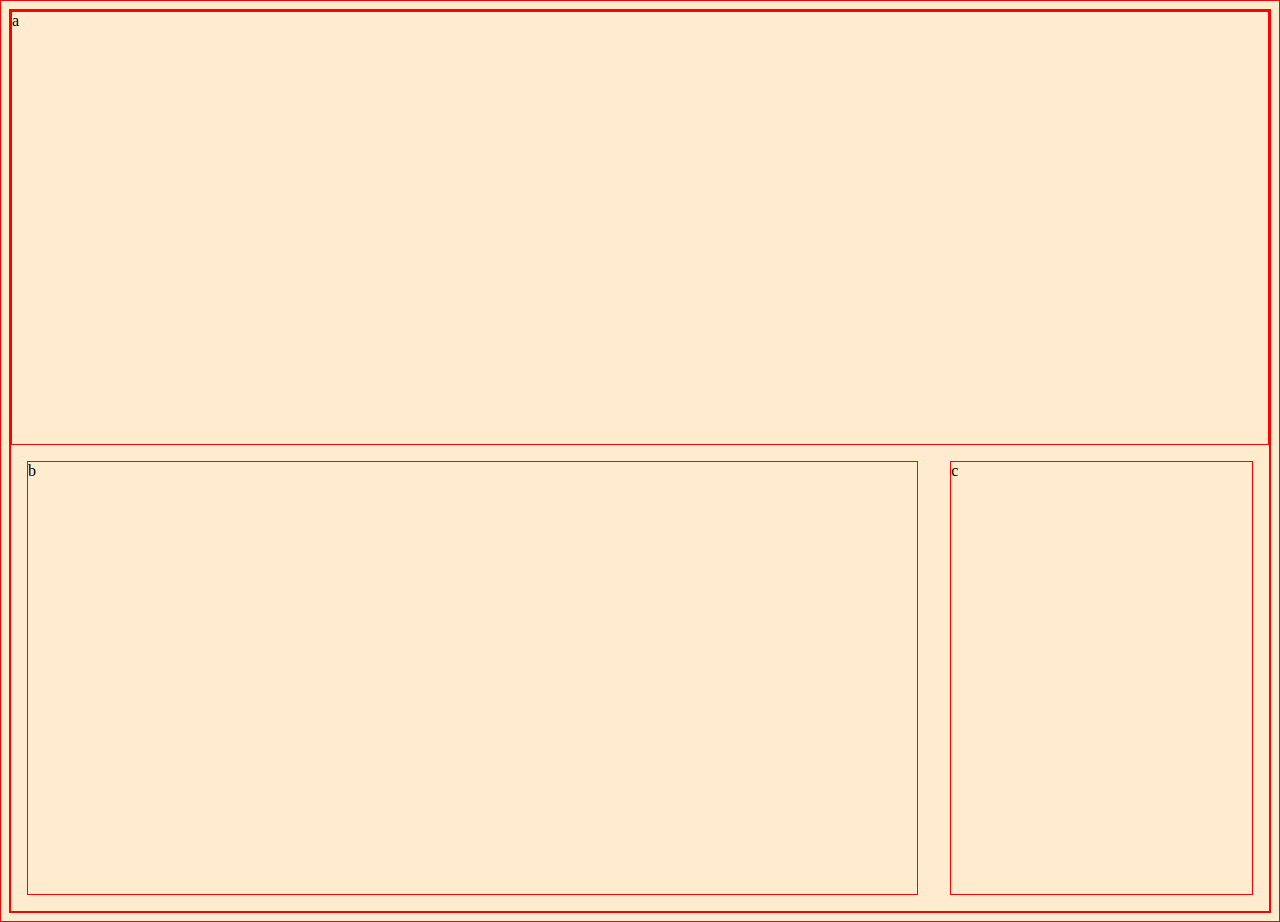
<file: medial-queries1/index.html>
<!DOCTYPE html>
<html lang="en" dir="ltr">
  <head>
    <meta charset="utf-8">
    <title>Media Queries 1</title>
    <link rel="stylesheet" href="main.css">
  </head>
  <body>
    <div class="container">
      <header class="a">a</header>
      <main class="b">b</main>
      <footer class="c">c</div>
    </div>
  </body>
</html>
</file>
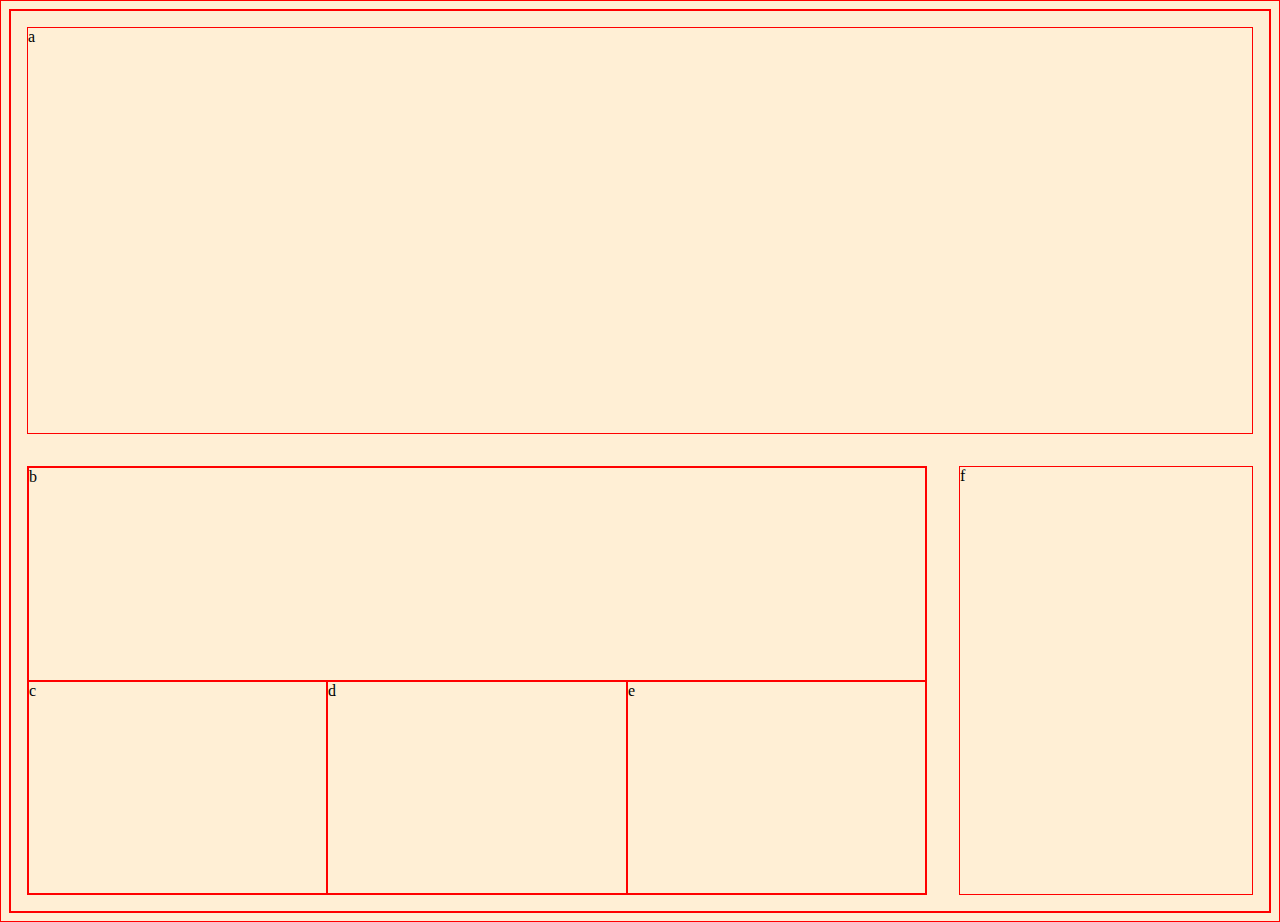
<file: medial-queries2/index.html>
<!DOCTYPE html>
<html lang="en" dir="ltr">
  <head>
    <meta charset="utf-8">
    <title>Media Queries 2</title>
    <link rel="stylesheet" href="main.css">
  </head>
  <body>
    <div class="container">
      <header class="a">a</header>
        <main class="b">
        <div class="bb">b</div>
        <div class="c">c</div>
        <div class="d">d</div>
        <div class="e">e</div>
        </main>
      <footer class="f">f</div>
    </div>
  </body>
</html>
</file>
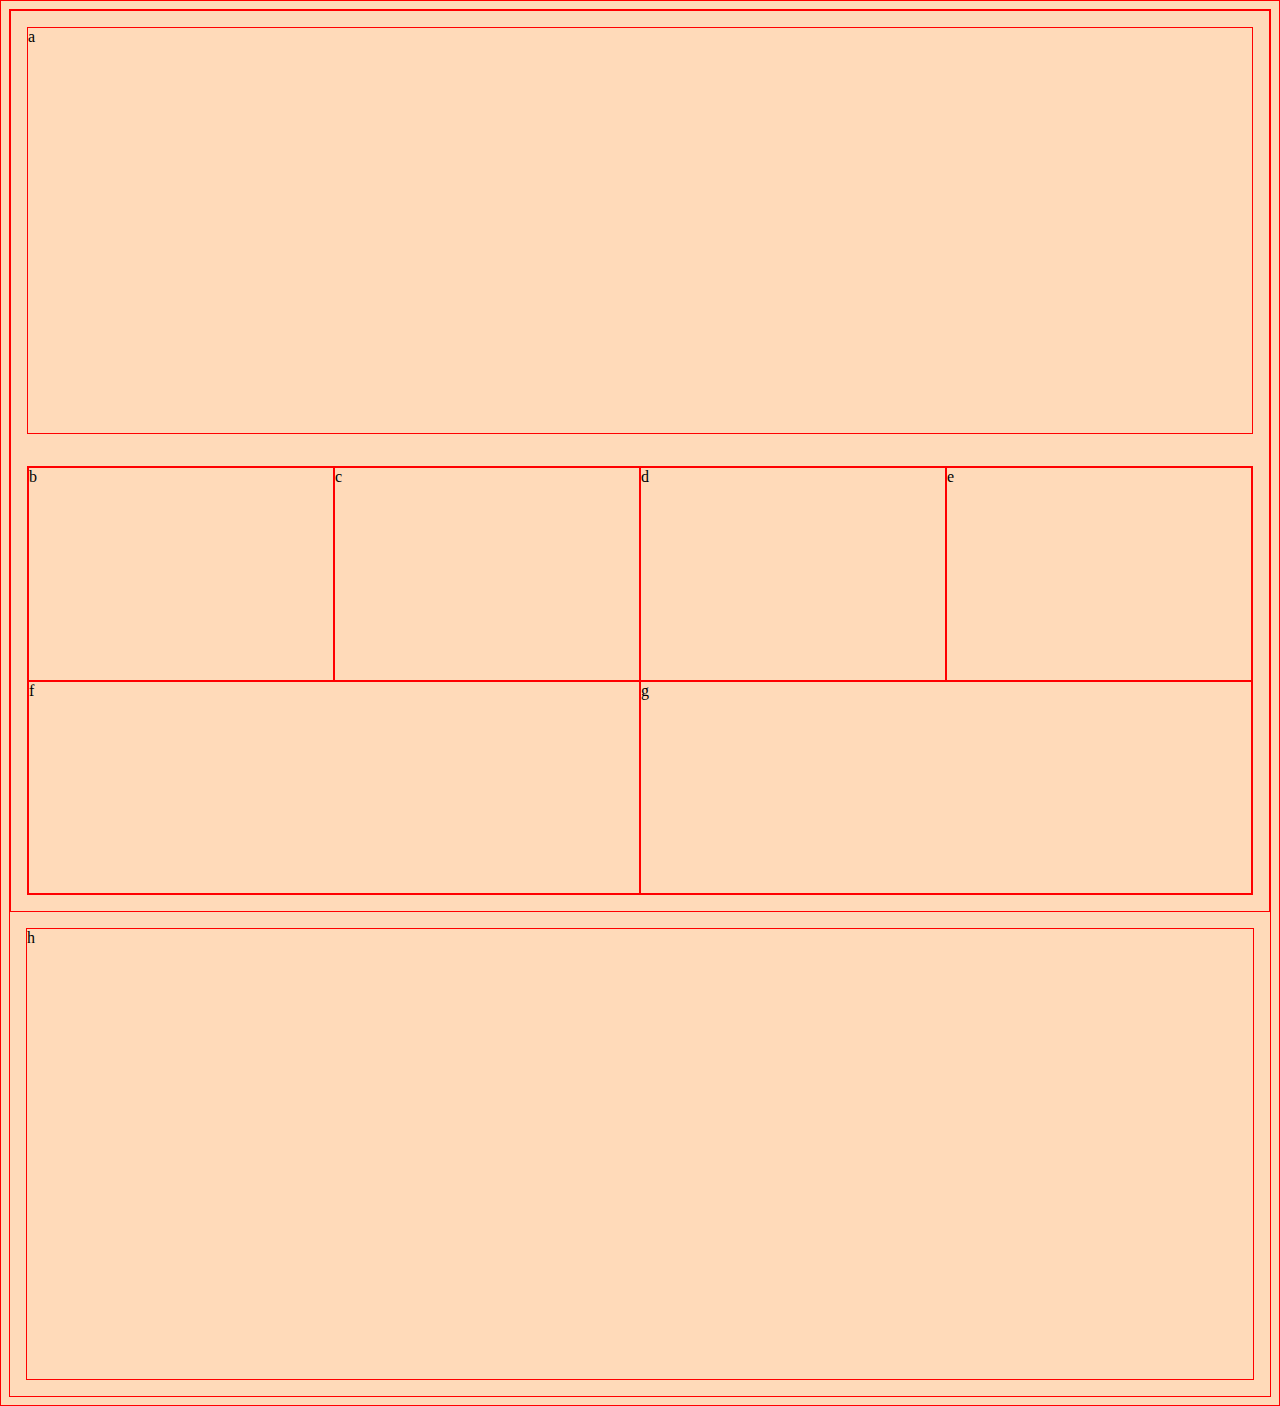
<file: medial-queries3/index.html>
<!DOCTYPE html>
<html lang="en" dir="ltr">
  <head>
    <meta charset="utf-8">
    <title>Media Queries 3</title>
    <link rel="stylesheet" href="main.css">
  </head>
  <body>
    <div class="container">
      <header class="a">a</header>
      <main class="b">
      <div class="bb">b</div>
      <div class="c">c</div>
      <div class="d">d</div>
      <div class="e">e</div>
      <div class="f">f</div>
      <div class="g">g</div>
    </main>
      </div>
      <footer class="h">h</footer>
    </div>
  </body>
</html>
</file>
<file: medial-queries1/main.css>
body {
  background: blanchedalmond;
}

* {border: 1px solid red;}

.container { 
  display: flex;
  min-height: 100vh;
  flex-direction: column;
  justify-content: space-between;
}

header { 
  flex-grow: 1;
}

footer { 
  flex-grow: 1;
}

main { 
  flex-grow: 3;
  display: flex;
  flex-wrap: wrap;
}


@media ( min-width: 600px) {
.container{ 
  flex-direction: row;
  flex-wrap: wrap;
  
}
.a { width: 100%
}
.b{ margin: 1em;}

.c { margin: 1em;}

}
</file>
<file: medial-queries2/main.css>
body {
  background: papayawhip;
}
* {border: 1px solid red;}


.container {
  display: flex;
  min-height: 100vh;
  flex-direction: column;
  justify-content: space-between;
}

header { 
  flex-grow: 1;
}

footer { flex-grow: 1;
}

main{ 
  display: flex;
  flex-grow: 3;
  flex-wrap: wrap;
  
}

.bb {
    width:100%
}

.c { 
  flex-grow: 1;

}
.d {
  flex-grow: 1;

}

.e {
  flex-grow: 1;

}



@media (min-width: 600px) {
.container {

  flex-direction: row;
  flex-wrap: wrap;
}

header{ 
  width: 100%;
  margin: 1em;

}

main {  
  margin: 1em;
}
footer { 
margin: 1em;
}

}
</file>
<file: medial-queries3/main.css>
body {
  background: peachpuff;
}
 * { border: 1px solid red}

 .container {
  display: flex;
  min-height: 100vh;
  flex-direction: column;
  justify-content: space-between;

}

.header {
  flex-grow: 1;
  height: 10vh;
}

main {
  display: flex;
  flex-direction: row;
  flex-wrap: wrap;
  flex-grow: 3;

}

.bb { 
  flex-grow: 1;
  width: 30vh;
}

.c { 
  flex-grow: 1;
  width: 30vh;
}

.d {
  flex-grow: 1;
  width: 30vh;

}

.e {
  flex-grow: 1;
  width: 30vh;

}

.f { flex-grow: 1;
   width: 30vh;
}

.g {
  flex-grow: 1;
  width: 30vh;
}
footer{
  flex-grow: 1;
  
}

@media (min-width: 600px) {
  .container {
  
    flex-direction: row;
    flex-wrap: wrap;
  }
  
  header{ 
    width: 100%;
    margin: 1em;
  
  }
  
  main {  
    margin: 1em;
  }

  footer { 
    flex: 1;
    height: 50vh;
  margin: 1em;
  }
  
  }
</file>
